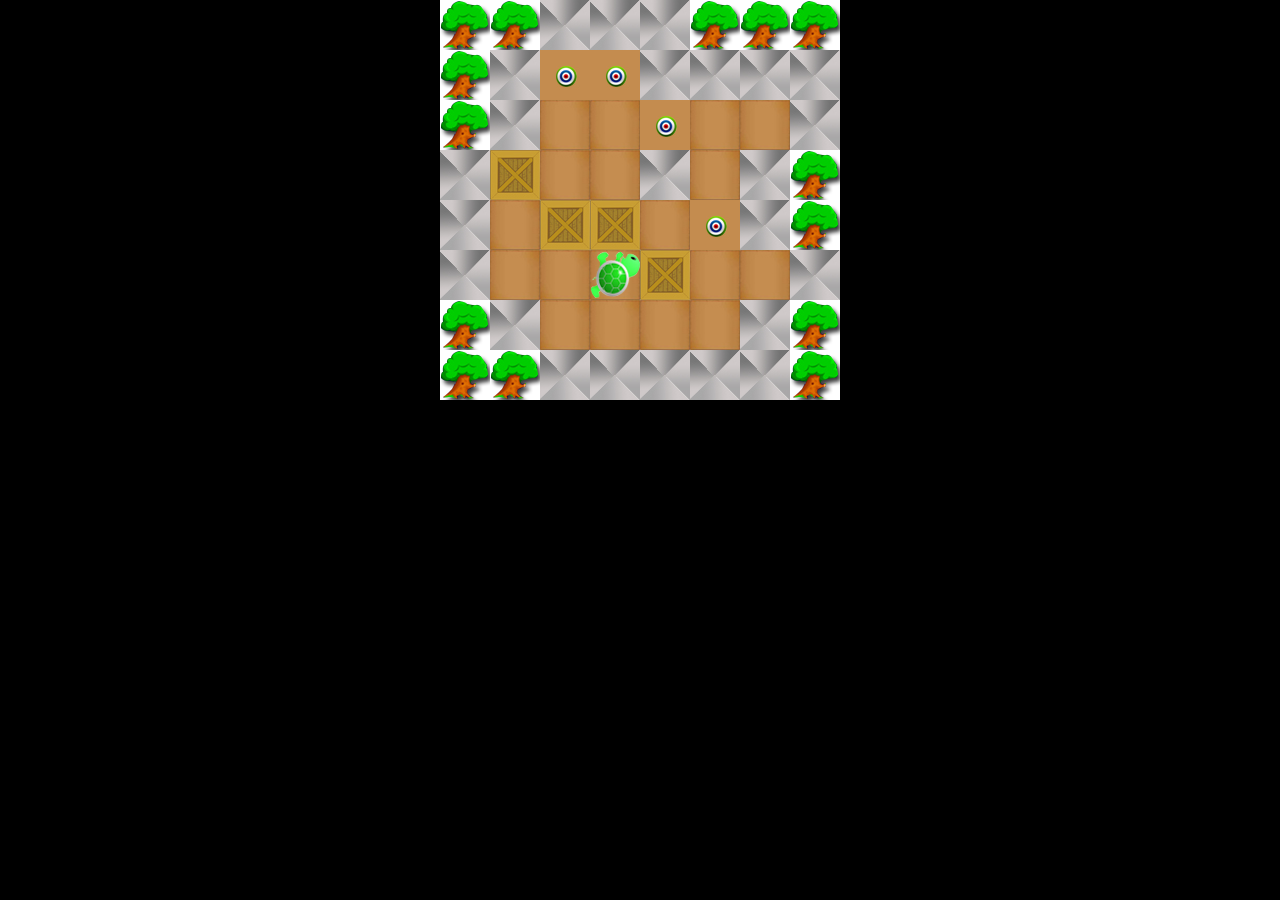
<file: index.html>
<!DOCTYPE html>
<html lang="en">
<head>
	<meta charset="UTF-8">
	<title>推箱子游戏</title>
	<link rel="stylesheet" type="text/css" href="./css/index.css" />
	<script type="text/javascript" src="./js/index.js"></script>
</head>
<body>
	<div class="game" id="game">
	</div>
	
	<script type="text/javascript">
		var sokoban = new Sokoban({
			el: "#game"
		});
	</script>

</body>
</html>
</file>
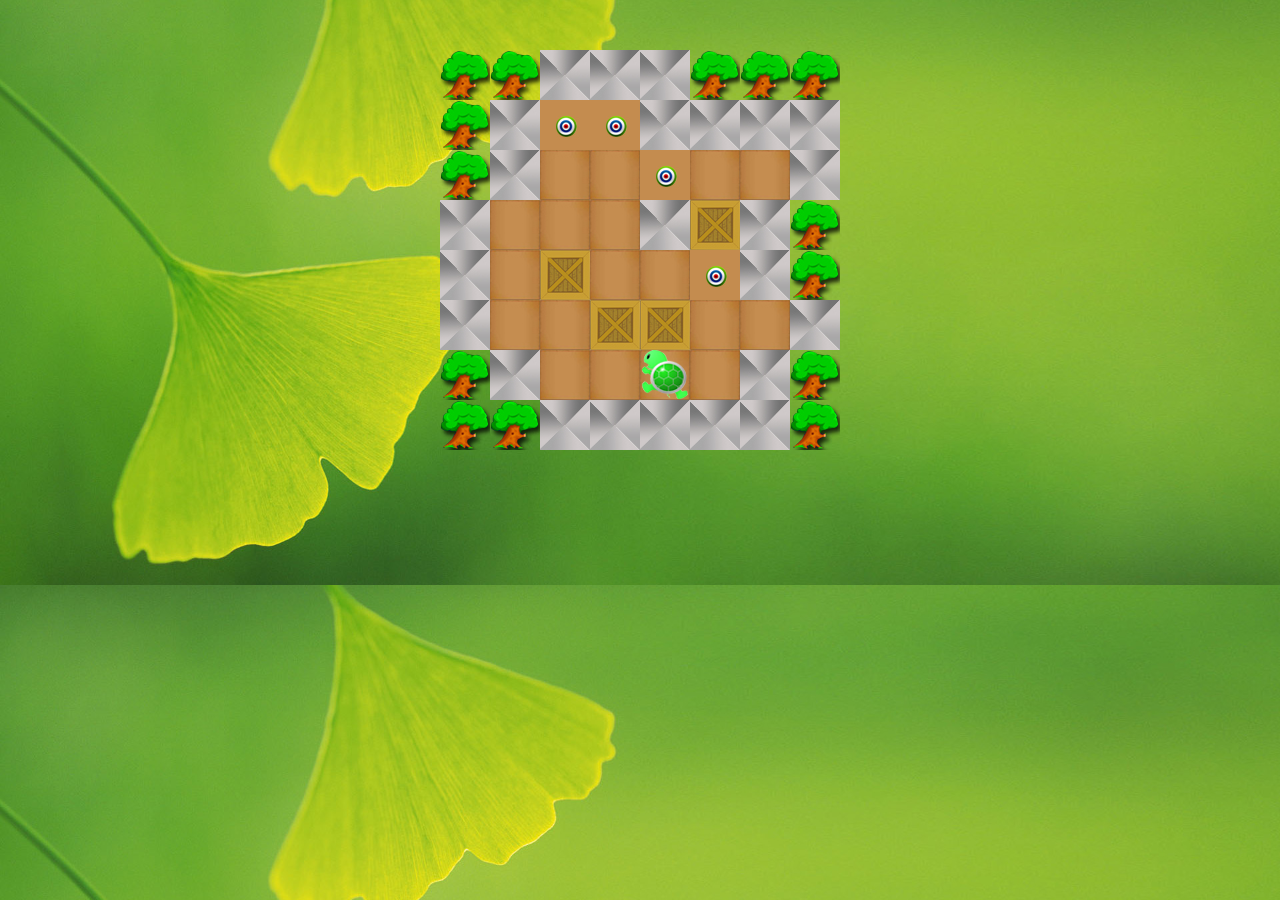
<file: indexSample.html>
<!DOCTYPE html>
<html lang="en">
<head>
	<meta charset="UTF-8">
	<title>Document</title>
	<style>
		*{
			margin: 0;
			padding: 0;
		}
		body{
			background-image:url('images/bg2.jpg');
			background-size: 100%;
			background-position: left;
			background-repeat: repeat-y;

		}
		#yxbox{
			padding: 0;
			margin:0 auto;
			margin-top:50px;
			list-style: none;
			position:relative;
		}
		#yxbox li{
			width:50px;
			height:50px;
			float: left;
		}
		#yxbox .pos0{
			background:url('images/bg_tree.png') no-repeat;
		}
		#yxbox .pos1{
			background:url('images/wall.jpg') no-repeat;
		}
		#yxbox .pos2{
			background:url('images/allow_bg.jpg') no-repeat;
		}
		#yxbox .pos3{
			background:url('images/target.jpg') no-repeat;
		}
		#yxbox .person1,#yxbox .person2,#yxbox .person3,#yxbox .person4{
			width:50px;
			height:50px;
			position:absolute;
			background-image:url('images/person.png');
			background-repeat: no-repeat;
		}
		#yxbox .box{
			width:50px;
			height:50px;
			position:absolute;
			background-image:url('images/box.jpg');
			background-repeat: no-repeat;
		}
		#yxbox .person1{
			background-position:0;
		}
		#yxbox .person2{
			background-position: -50px 0;
		}
		#yxbox .person3{
			background-position: -100px 0;
		}
		#yxbox .person4{
			background-position: -150px 0;
		}

	</style>
</head>
<body>
	<ul id="yxbox">
		
	</ul>
	<script>
		BoxYouXi = {
			oP:null,
			history:[],
			target:{},
			boxs:[],
			gk:[
				{
					map:[
						0,0,1,1,1,0,0,0,
						0,1,3,3,1,1,1,1,
						0,1,2,2,3,2,2,1,
						1,2,2,2,1,2,1,0,
						1,2,2,2,2,3,1,0,
						1,2,2,2,2,2,2,1,
						0,1,2,2,2,2,1,0,
						0,0,1,1,1,1,1,0
					],
					boxPos:[
						{x:5,y:3},
						{x:3,y:5},
						{x:2,y:4},
						{x:4,y:5}
					],
					personPos:{x:4,y:6},
				},
				{
					map:[
						0,0,1,1,1,0,0,0,
						0,1,3,3,1,1,1,1,
						0,1,2,2,2,2,2,1,
						1,2,2,2,1,2,2,1,
						1,2,2,1,2,3,2,1,
						1,2,2,2,2,2,2,1,
						1,3,2,2,2,2,1,0,
						0,1,1,1,1,1,1,0
					],
					boxPos:[
						{x:5,y:3},
						{x:3,y:5},
						{x:2,y:4},
						{x:4,y:5}
					],
					personPos:{x:4,y:6},
				}
			],
			createMap:function(gk){
				document.title = '当前第'+(this.num+1)+'关';
				this.colsNum = Math.sqrt(gk.map.length);
				this.oParent.style.width = this.colsNum*50+'px';
				for(var i=0;i<gk.map.length;i++){
					var oLi = document.createElement('li');
					oLi.className = 'pos'+gk.map[i];
					this.oParent.appendChild(oLi);
					if(gk.map[i]==3){
						this.target[oLi.offsetLeft+'_'+oLi.offsetTop] = '1';
					}
				}
				this.createMan(gk);
			},
			createMan:function(gk){
				this.oP = document.createElement('div');
				this.oP.className = 'person2';
				this.oP.x = gk.personPos.x;
				this.oP.y = gk.personPos.y;
				this.oP.style.left = this.oP.x*50+'px';
				this.oP.style.top = this.oP.y*50+'px';
				this.oParent.appendChild(this.oP);
				this.createBox(gk);
			},
			createBox:function(gk){
				for(var i=0;i<gk.boxPos.length;i++){
					var oDiv = document.createElement('div');
					oDiv.className = 'box';
					oDiv.style.left = gk.boxPos[i].x*50+'px';
					oDiv.style.top = gk.boxPos[i].y*50+'px';
					this.oParent.appendChild(oDiv);
					this.boxs.push(oDiv);
				}
			},
			personRun:function(iJons){
				var gk = this.gk[this.num];
				var map = gk.map;
				var x = this.oP.x+iJons.x;
				var y = this.oP.y+iJons.y;
				var bx = x+iJons.x;
				var by = y+iJons.y;
				if(map[this.colsNum*y+x]==1){
					return;
				}
				this.oP.x = x;
				this.oP.y = y;
				this.oP.style.left = this.oP.x*50+'px';
				this.oP.style.top = this.oP.y*50+'px';
				for(var i=0;i<this.boxs.length;i++){
					if(this.impactCheck(this.oP,this.boxs[i])){
						if(map[this.colsNum*by+bx] == 1){
							this.oP.x = x-iJons.x;
							this.oP.y = y-iJons.y;
							this.oP.style.left = this.oP.x*50+'px';
							this.oP.style.top = this.oP.y*50+'px';
							return;
						}
						this.boxs[i].style.left = bx*50+'px';
						this.boxs[i].style.top = by*50+'px';
						for(var n=0;n<this.boxs.length;n++){
							if(this.boxs[i]!=this.boxs[n] && this.impactCheck(this.boxs[i],this.boxs[n])){
								this.oP.x = x-iJons.x;
								this.oP.y = y-iJons.y;
								this.oP.style.left = this.oP.x*50+'px';
								this.oP.style.top = this.oP.y*50+'px';
								this.boxs[i].style.left = (bx-iJons.x)*50+'px';
								this.boxs[i].style.top = (by-iJons.y)*50+'px';
								return;
							}
						}
						if(this.target[this.boxs[i].offsetLeft+'_'+this.boxs[i].offsetTop]){
							this.boxs[i].ok = true;
							var sucLen = 0;
							for(var n=0;n<this.boxs.length;n++){
								if(this.boxs[n].ok){
									sucLen++;
								}
							}
							if(sucLen==this.boxs.length)this.nextLevel();
						}else{
							this.boxs[i].ok = false;
						}
						break;
					}
				}
				if(this.preTmp)this.history.push(this.preTmp);
				this.preTmp = {
					boxPos:[]
				};
				this.preTmp.personPos = {
					x:this.oP.x,
					y:this.oP.y
				}
				for(var i=0;i<this.boxs.length;i++){
					this.preTmp.boxPos[i] = {
						x:this.boxs[i].offsetLeft,
						y:this.boxs[i].offsetTop
					}
				}
				if(this.history.length>20){
					this.history.splice(0,1);
				}
			},
			nextLevel:function(){
				this.history = [];
				this.target = [];
				this.boxs = [];
				this.oParent.innerHTML = '';
				this.num++;
				if(!this.gk[this.num]){
					alert('恭喜你已经通过了所有关卡，可以下山了');
					return false;
				}
				this.createMap(this.gk[this.num]);
			},
			impactCheck:function(obj1,obj2){//碰撞检测
				var l1 = obj1.offsetLeft;
				var t1 = obj1.offsetTop;
				var r1 = l1+obj1.offsetWidth;
				var b1 = t1+obj1.offsetHeight;
				var l2 = obj2.offsetLeft;
				var t2 = obj2.offsetTop;
				var r2 = l2+obj2.offsetWidth;
				var b2 = t2+obj2.offsetHeight;
				if(b1<=t2 || l1>=r2 || t1>=b2 || r1<=l2){
					return false;
				}else{
					return true;
				}
			},
			backPrevStep:function(){
				var prevIndex = this.history.length-1;
				if(!this.history[prevIndex])return;
				var perPos = this.history[prevIndex].personPos;
				var boxPos = this.history[prevIndex].boxPos;
				this.history.splice(prevIndex,1);
				this.oP.x = perPos.x;
				this.oP.y = perPos.y;
				this.oP.style.left = this.oP.x*50+'px';
				this.oP.style.top = this.oP.y*50+'px';
				for(var i=0;i<boxPos.length;i++){
					this.boxs[i].style.left = boxPos[i].x+'px';
					this.boxs[i].style.top = boxPos[i].y+'px';
				}

			},
			ini:function(oParent,num){
				this.num = num;
				this.oParent = oParent;
				var gk = this.gk[num];
				this.createMap(gk);
				var self = this;
				onkeyup = function(ev){
					var oEvent = ev || event;
					switch(oEvent.keyCode){
						case 37://left
							self.oP.className = 'person2';
							self.personRun({x:-1,y:0});
						break;
						case 65://left
							self.oP.className = 'person2';
							self.personRun({x:-1,y:0});
						break;
						case 38://up
							self.oP.className = 'person1';
							self.personRun({x:0,y:-1});
						break;
						case 87://up
							self.oP.className = 'person1';
							self.personRun({x:0,y:-1});
						break;
						case 39://right
							self.oP.className = 'person4';
							self.personRun({x:1,y:0});
						break;
						case 68://right
							self.oP.className = 'person4';
							self.personRun({x:1,y:0});
						break;
						case 40://down
							self.oP.className = 'person3';
							self.personRun({x:0,y:1});
						break;
						case 83://down
							self.oP.className = 'person3';
							self.personRun({x:0,y:1});
						break;
						case 81://上一步
							self.backPrevStep();
						break;
					}
				}
			}
		}
		BoxYouXi.ini(document.getElementById('yxbox'),0);
	</script>
</body>
</html>
</file>
<file: css/index.css>
* {padding:0;margin:0;}
   
body{
	background: #000 no-repeat 100% 100%;
	width: 100%;
	height: 100%;
}

.game{
	width: 400px;
	height: 400px;
	margin: 0 auto;
	background: #fff;
}

.game ul{
	line-height: 0px;
	position: relative;
}

.game li{
	display: inline-block;
	*display:inline; /* IE6、7 block 元素 */
	*zoom:1;
	width: 50px;
	height: 50px;
}

.game li.tree{
	background: url("../images/bg_tree.png") no-repeat;
}

.game li.wall{
	background: url("../images/wall.jpg") no-repeat;
}

.game li.target{
	background: url("../images/target.jpg") no-repeat;
}

.game li.allow{
	background: url("../images/allow_bg.jpg") no-repeat;
}

.game .box {
	position: absolute;
	width: 50px;
	height: 50px;
	background: url("../images/box.jpg") no-repeat;
}

.game .person {
	position: absolute;
	width: 50px;
	height: 50px;
	background: url("../images/person.png") no-repeat;
}
</file>
